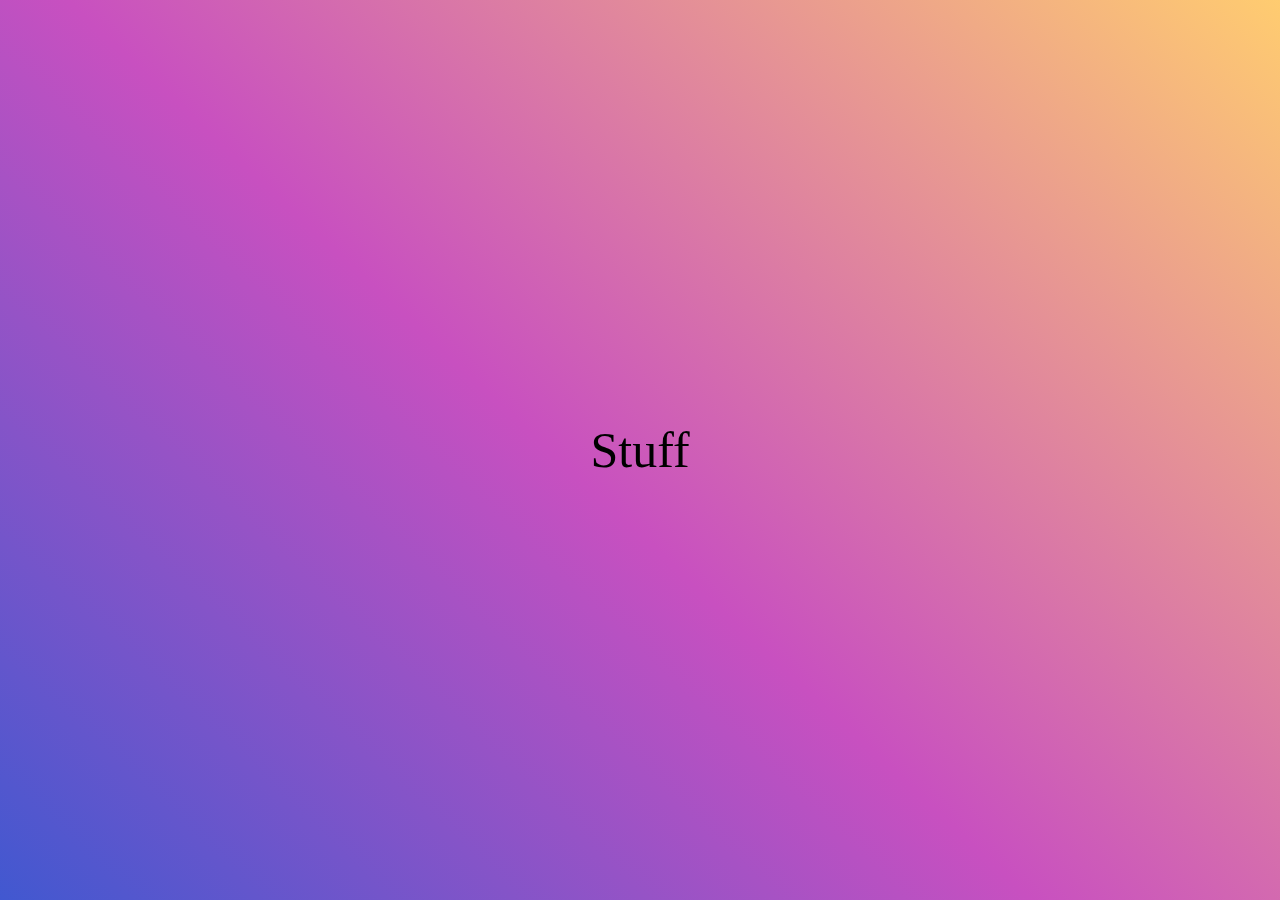
<file: index.html>
<!DOCTYPE html>
<html lang="en">
<head>
    <meta charset="UTF-8">
    <meta http-equiv="X-UA-Compatible" content="IE=edge">
    <meta name="viewport" content="width=device-width, initial-scale=1.0">
    <title>ACS Presentation</title>
    <link rel="stylesheet" href="css/style.css">
</head>
<body>
    <div class="wrapper">
        <div class="slides"></div>
    </div>

    <script src="https://code.jquery.com/jquery-3.6.0.min.js" integrity="sha256-/xUj+3OJU5yExlq6GSYGSHk7tPXikynS7ogEvDej/m4=" crossorigin="anonymous"></script>
    <script src="js/scripts.js"></script>
</body>
</html>
</file>
<file: css/style.css>
html, body, .wrapper, .slides, .slides div {
    height: 100%;
    margin: 0;
    padding: 0;
}

.slides div {
    display: flex;
    align-items: center;
    justify-content: center;
    font-size: 50px;
}

.slides div {
    background-color: #4158D0;
    background-image: linear-gradient(43deg, #4158D0 0%, #C850C0 46%, #FFCC70 100%);
}

.slides div, .slides div:fullscreen {
    background-color: #4158D0;
    background-image: linear-gradient(43deg, #4158D0 0%, #C850C0 46%, #FFCC70 100%);
}
</file>
